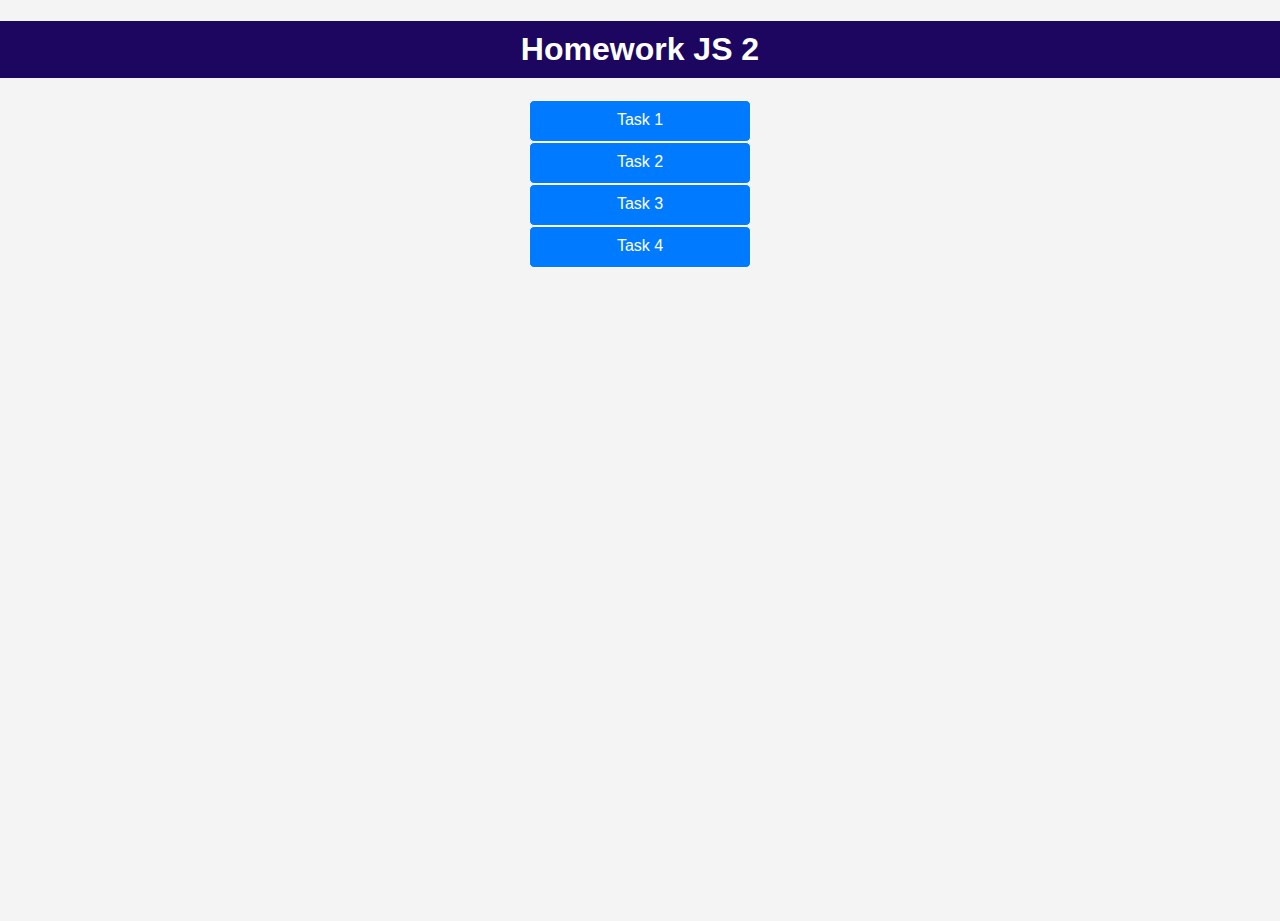
<file: index.html>
<!DOCTYPE html>
<html lang="en">
<head>
    <meta charset="UTF-8">
    <meta name="viewport" content="width=device-width, initial-scale=1.0">
    <title>Homework JS 2</title>
    <link rel="stylesheet" href="./styles.css">
   
    
</head>
<body>
    <h1>Homework JS 2</h1>
    <ul>
        <li>
            <a href="./index_folder/task-1.html">Task 1</a>
            <a href="./index_folder/task-2.html">Task 2</a>
            <a href="./index_folder/task-3.html">Task 3</a>
            <a href="./index_folder/task-4.html">Task 4</a>
        </li>
    </ul>
  
</body>
</html>
</file>
<file: styles.css>
body {
    font-family: Arial, sans-serif;
    margin: 0;
    padding: 0;
    height: 100vh;
    background-color: #f4f4f4;
}
h1 {
    background-color: #1d065f;
    color: #fff;
    padding: 10px 20px;
    text-align: center;

}
ul {
    list-style-type: none;
    padding: 0;
    margin: 20px;
    display: flex;
    justify-content: center;
    align-items: center;
}
li {
    margin-bottom: 10px;
}
a {
    display: block;
    padding: 10px;
    background-color: #007BFF;
    color: #fff;
    text-decoration: none;
    text-align: center;
    border-radius: 5px;
    transition: background-color 0.3s;
    width: 200px;
    height: 20px;
    border: 1px solid;
    
}
a:hover {
    background-color: #0056b3;
}
</file>
